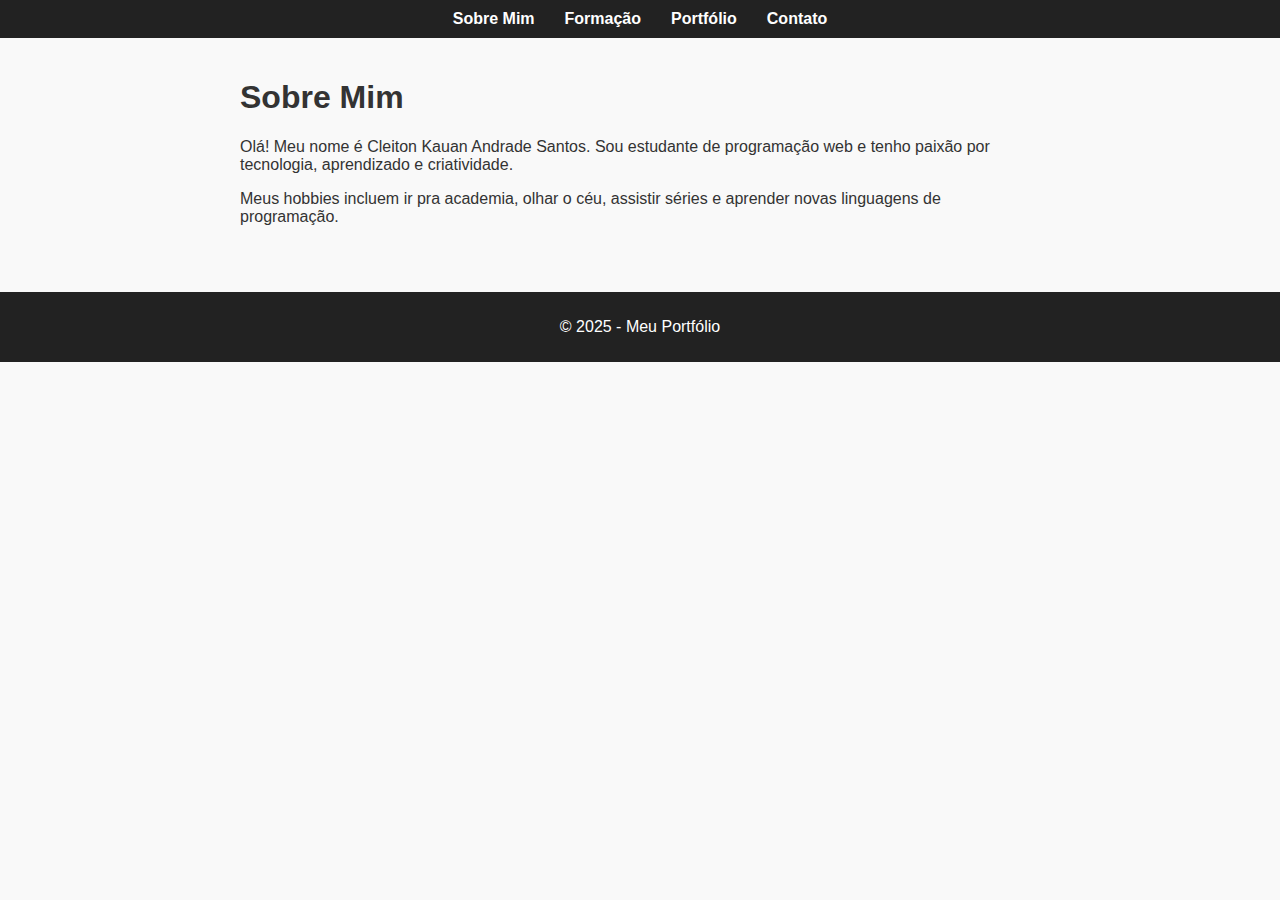
<file: index.html>
<!DOCTYPE html>
<html lang="pt-BR">

<head>
    <meta charset="UTF-8">
    <meta name="viewport" content="width=device-width, initial-scale=1.0">
    <title>Sobre Mim - Portfólio</title>
    <link rel="stylesheet" href="style.css">
</head>

<body>

    <header>
        <nav>
            <ul class="menu">
                <li><a href="index.html">Sobre Mim</a></li>
                <li><a href="formacao.html">Formação</a></li>
                <li><a href="portfolio.html">Portfólio</a></li>
                <li><a href="contato.html">Contato</a></li>
            </ul>
        </nav>
    </header>


    <main>
        <h1>Sobre Mim</h1>
        <p>Olá! Meu nome é Cleiton Kauan Andrade Santos. Sou estudante de programação web e tenho paixão por tecnologia,
            aprendizado e
            criatividade.</p>
        <p>Meus hobbies incluem ir pra academia, olhar o céu, assistir séries e aprender novas linguagens de
            programação.
        </p>
    </main>

    <footer>
        <p>&copy; 2025 - Meu Portfólio</p>
    </footer>
</body>

</html>
</file>
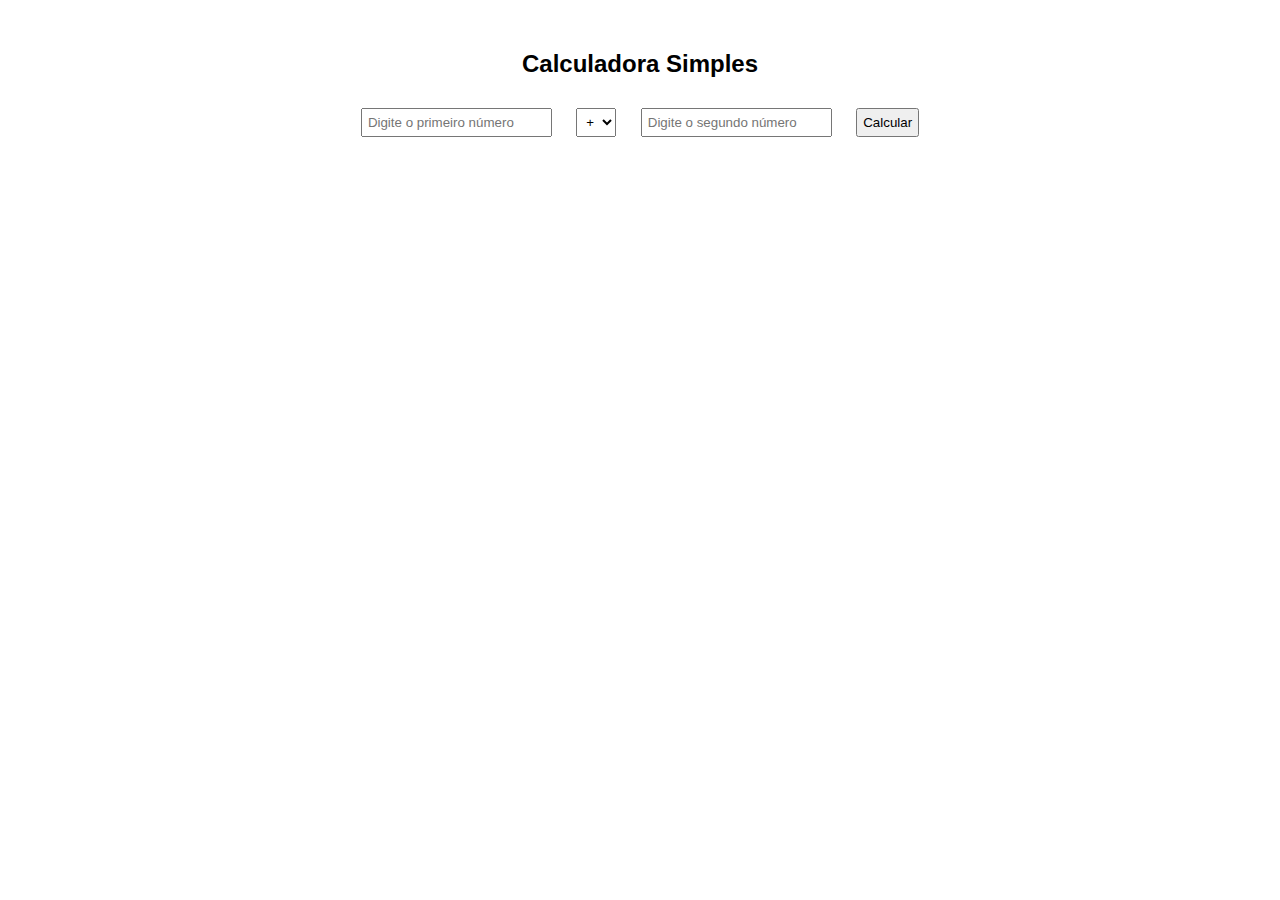
<file: calculadora/index.html>
<!DOCTYPE html>
<html lang="en">
<head>
    <meta charset="UTF-8">
    <meta name="viewport" content="width=device-width, initial-scale=1.0">
    <title>Calculadora Simples</title>
    <link rel="stylesheet" href="style.css">
</head>
<body>
    
    <h2>Calculadora Simples</h2>

    <input type="number" id="num1" placeholder="Digite o primeiro número">

    <select id="operacao">
    <option value="+">+</option>
    <option value="-">-</option>
    <option value="*">*</option>
    <option value="/">÷</option>
</select>

<input type="number" id="num2" placeholder="Digite o segundo número">
<button 
onclick="calcular()">Calcular</button>

<div id="resultado"></div>

<script src="script.js"></script>

</body>
</html>
</file>
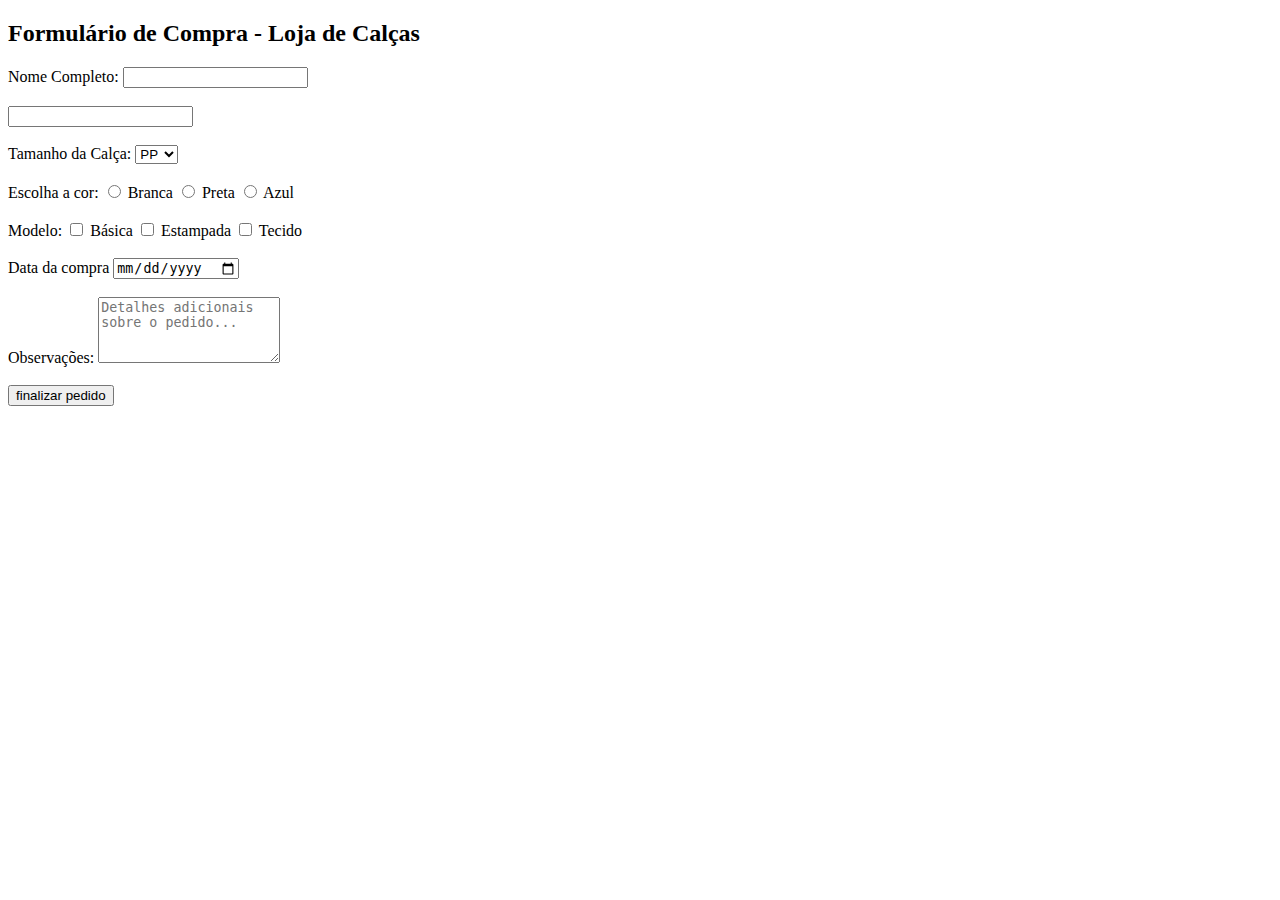
<file: formulario/index.html>
<!DOCTYPE html>
<html lang="en">

<head>
    <meta charset="UTF-8">
    <meta name="viewport" content="width=device-width, initial-scale=1.0">
    <title>Loja de Calças - Pedido</title>
</head>

<body>
    <h2>Formulário de Compra - Loja de Calças</h2>

    <form method="get" action="pedido.jsp">
        <!--Nome-->
        <label for="nome">Nome Completo:</label>
        <input type="text" id="nome" name="nome" required>
        <br><br>

        <!--Email-->
        <label for="email" Email:></label>
        <input type="email" id="email" name="email" required>
        <br><br>

        <!--Tmanho da camisa-->
        <label for="tamanho">Tamanho da Calça:</label>
        <select id="tamanho" name="tamanho">
            <option value="pp">PP</option>
            <option value="p">P</option>
            <option value="m">M</option>
            <option value="g">G</option>
            <option value="gg">GG</option>
        </select>
        <br><br>

        <!--Cor da Camisa-->
        <label>Escolha a cor:</label>
        <input type="radio" id="branca" name="cor" value="branca">
        <label for="branca">Branca</label>
        <input type="radio" id="preta" name="cor" value="preta">
        <label for="preta">Preta</label>
        <input type="radio" id="azul" name="cor" value="azul">
        <label for="azul">Azul</label>
        <br><br>

        <!--Tipo de Modelo-->
        <label>Modelo:</label>
        <input type="checkbox" id="basica" name="modelo" value="basica">
        <label for="basica">Básica</label>
        <input type="checkbox" id="estampada" name="modelo" value="estampada">
        <label for="estampada">Estampada</label>
        <input type="checkbox" id="polo" name="modelo" value="Tecido">
        <label for="polo">Tecido</label>
        <br><br>

        <!--Data de compra-->
        <label for="dataCompra">Data da compra</label>
        <input type="date" id="datacompra" name="datacompra">
        <br><br>

        <!--observações-->
        <label for="observações">Observações:</label>
        <textarea id="observações" rows="4" placeholder="Detalhes adicionais sobre o pedido..."></textarea>
        <br><br>

        <!--Botão de envio-->
        <input type="submit" value="finalizar pedido">
    </form>
</body>

</html>
</file>
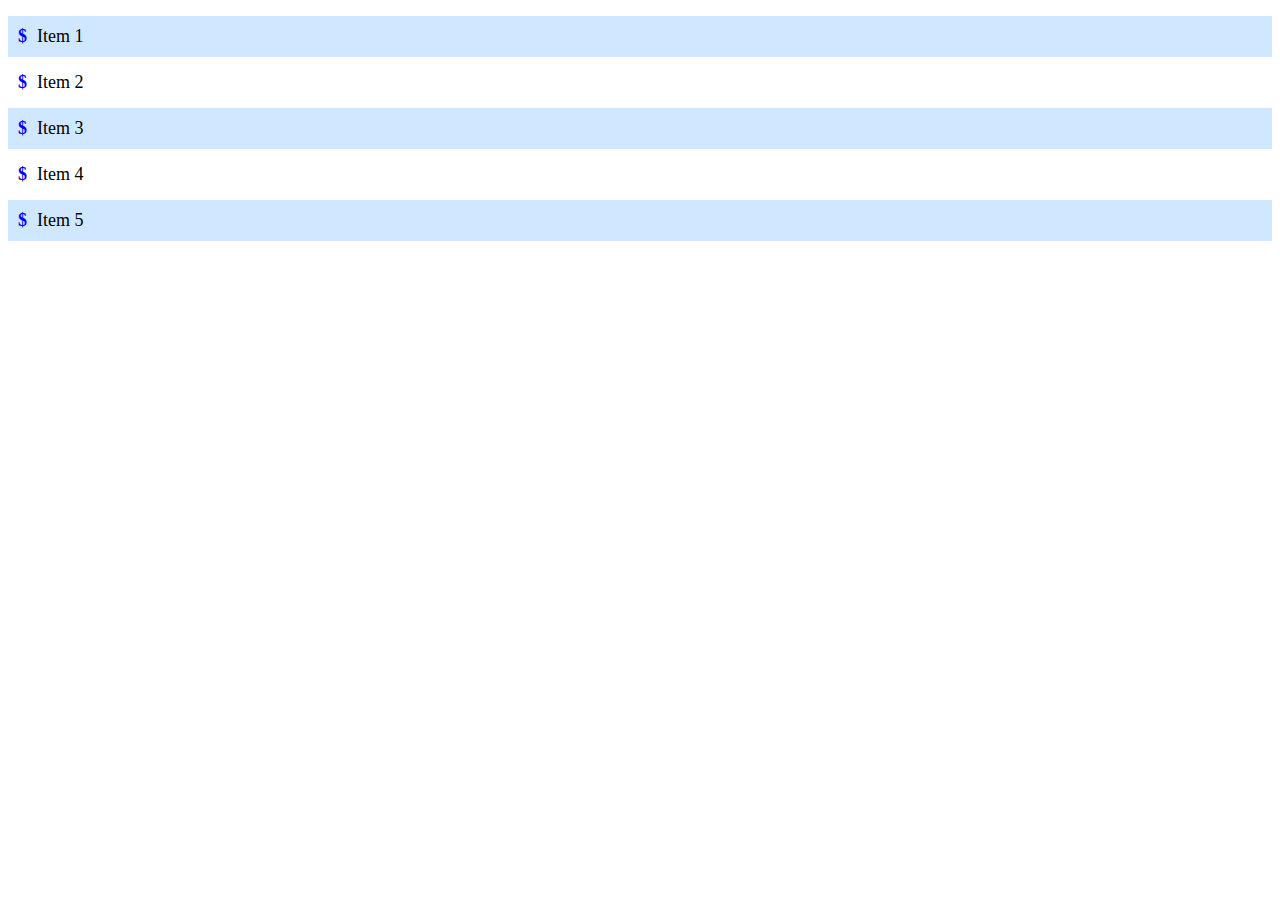
<file: lista estilizada/index.html>
<!DOCTYPE html>
<html lang="en">
<head>
    <meta charset="UTF-8">
    <meta name="viewport" content="width=device-width, initial-scale=1.0">
    <title>Lista estilizada</title>
    <link rel="stylesheet" href="style.css">
</head>
<body>
    <ul class="minha-lista">
        <li>Item 1</li>
        <li>Item 2</li>
        <li>Item 3</li>
        <li>Item 4</li>
        <li>Item 5</li>
    </ul>
</body>
</html>
</file>
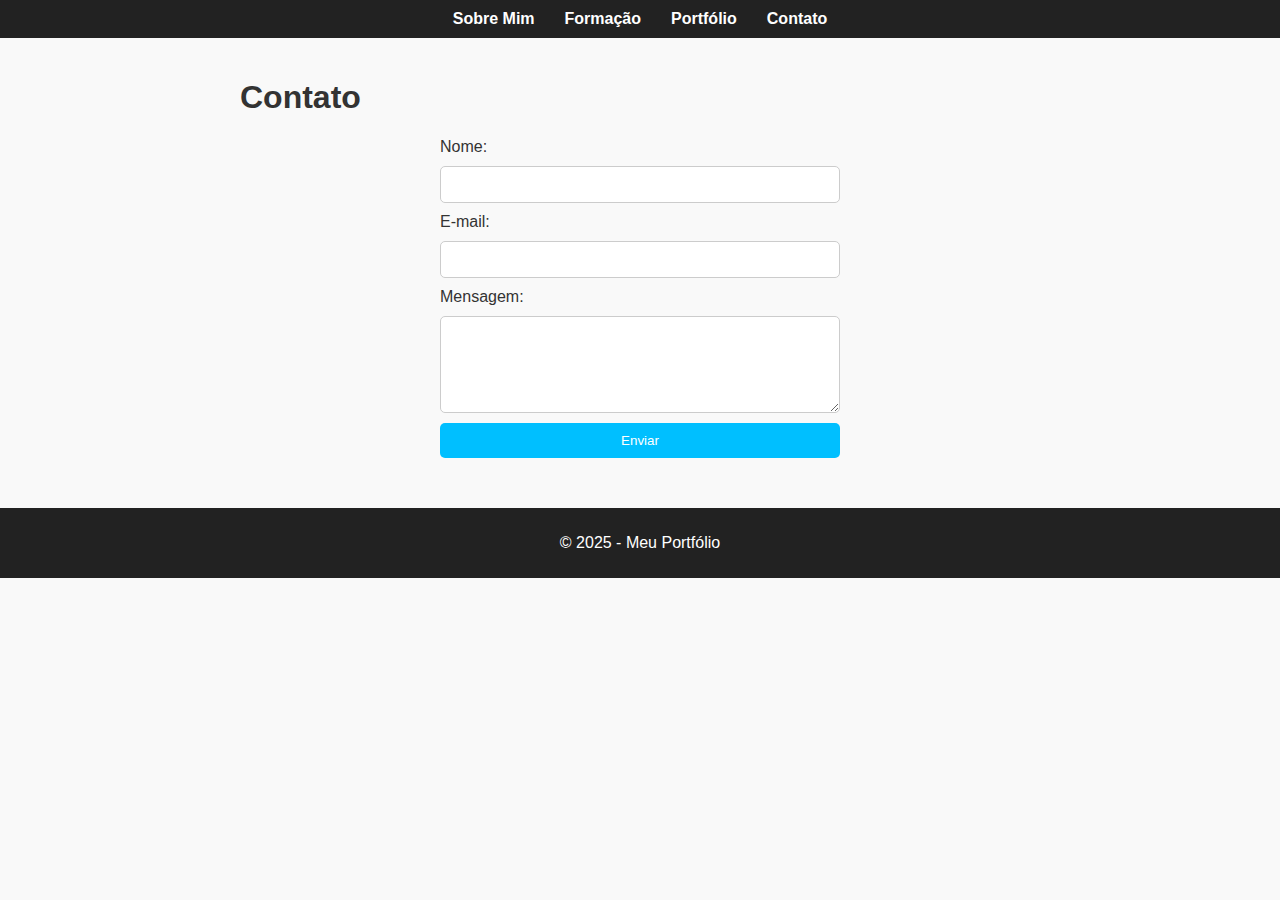
<file: contato.html>
<!DOCTYPE html>
<html lang="pt-BR">
<head>
    <meta charset="UTF-8">
    <meta name="viewport" content="width=device-width, initial-scale=1.0">
    <title>Contato - Portfólio</title>
    <link rel="stylesheet" href="style.css">
</head>
<body>
    <header>
        <nav>
            <ul class="menu">
                <li><a href="index.html">Sobre Mim</a></li>
                <li><a href="formacao.html">Formação</a></li>
                <li><a href="portfolio.html">Portfólio</a></li>
                <li><a href="contato.html">Contato</a></li>
            </ul>
        </nav>
    </header>

    <main>
        <h1>Contato</h1>
        <form>
    
            <label for="nome">Nome:</label>
            <input type="text" id="nome" name="nome" required>

            <label for="email">E-mail:</label>
            <input type="email" id="email" name="email" required>

            <label for="mensagem">Mensagem:</label>
            <textarea id="mensagem" name="mensagem" rows="5" required></textarea>

            <button type="submit">Enviar</button>
        </form>
    </main>

    <footer>
        <p>&copy; 2025 - Meu Portfólio</p>
    </footer>
</body>
</html>
</file>
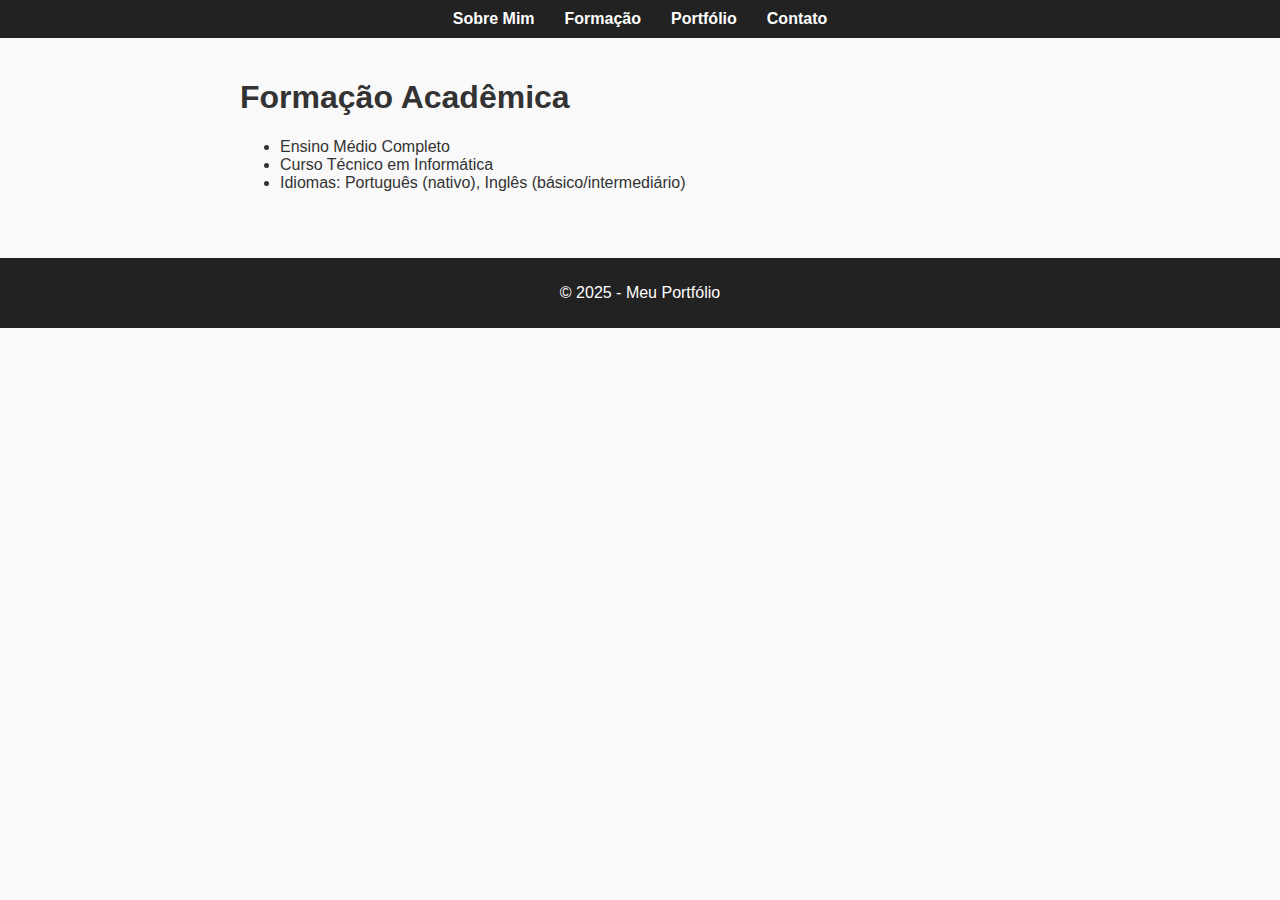
<file: formacao.html>
<!DOCTYPE html>
<html lang="pt-BR">
<head>
    <meta charset="UTF-8">
    <meta name="viewport" content="width=device-width, initial-scale=1.0">
    <title>Formação - Portfólio</title>
    <link rel="stylesheet" href="style.css">
</head>
<body>
    <header>
        <nav>
            <ul class="menu">
                <li><a href="index.html">Sobre Mim</a></li>
                <li><a href="formacao.html">Formação</a></li>
                <li><a href="portfolio.html">Portfólio</a></li>
                <li><a href="contato.html">Contato</a></li>
            </ul>
        </nav>
    </header>

    <main>
        <h1>Formação Acadêmica</h1>
        <ul>
            <li>Ensino Médio Completo</li>
            <li>Curso Técnico em Informática </li>
            <li>Idiomas: Português (nativo), Inglês (básico/intermediário)</li>
        </ul>
    </main>

    <footer>
        <p>&copy; 2025 - Meu Portfólio</p>
    </footer>
</body>
</html>
</file>
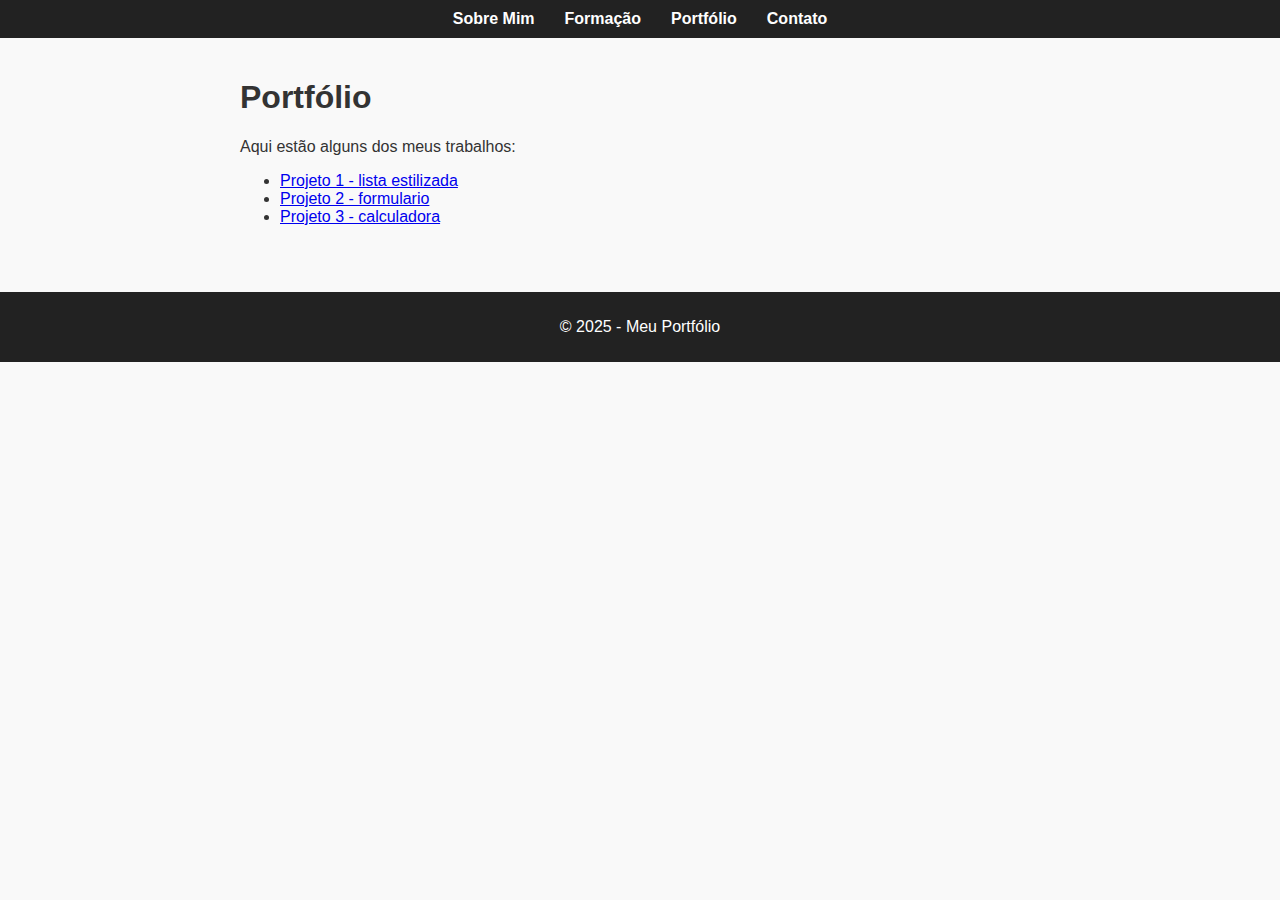
<file: portfolio.html>
<!DOCTYPE html>
<html lang="pt-BR">

<head>
    <meta charset="UTF-8">
    <meta name="viewport" content="width=device-width, initial-scale=1.0">
    <title>Portfólio - Portfólio</title>
    <link rel="stylesheet" href="style.css">
</head>

<body>
    <header>
        <nav>
            <ul class="menu">
                <li><a href="index.html">Sobre Mim</a></li>
                <li><a href="formacao.html">Formação</a></li>
                <li><a href="portfolio.html">Portfólio</a></li>
                <li><a href="contato.html">Contato</a></li>
            </ul>
        </nav>
    </header>

    <main>
        <h1>Portfólio</h1>
        <p>Aqui estão alguns dos meus trabalhos:</p>
        <ul>
            <li><a href="lista estilizada/index.html" target="_blank">Projeto 1 - lista estilizada</a></li>
            <li><a href="formulario/index.html" target="_blank">Projeto 2 - formulario</a></li>
            <li><a href="calculadora/index.html" target="_blank">Projeto 3 - calculadora</a></li>
        </ul>
    </main>

    <footer>
        <p>&copy; 2025 - Meu Portfólio</p>
    </footer>
</body>

</html>
</file>
<file: style.css>
/* Estilos gerais do site */
body {
    font-family: Arial, sans-serif;
    margin: 0;
    padding: 0;
    background-color: #f9f9f9;
    color: #333;
}

/* Menu fixo no topo */
header {
    background: #222;
    padding: 10px 0;
    position: sticky;
    top: 0;
    z-index: 1000;
}

.menu {
    list-style: none;
    display: flex;
    justify-content: center;
    margin: 0;
    padding: 0;
}

.menu li {
    margin: 0 15px;
}

.menu a {
    text-decoration: none;
    color: white;
    font-weight: bold;
}

.menu a:hover {
    color: #00bfff;
}

/* Conteúdo */
main {
    padding: 20px;
    max-width: 800px;
    margin: auto;
}

/* Rodapé */
footer {
    text-align: center;
    background: #222;
    color: white;
    padding: 10px;
    margin-top: 30px;
}

/* Formulário */
form {
    display: flex;
    flex-direction: column;
    gap: 10px;
    max-width: 400px;
    margin: auto;
}

input, textarea, button {
    padding: 10px;
    border: 1px solid #ccc;
    border-radius: 5px;
}

button {
    background: #00bfff;
    color: white;
    border: none;
    cursor: pointer;
}

button:hover {
    background: #0080ff;
}
</file>
<file: calculadora/style.css>
body {
    font-family: Arial, sans-serif;
    text-align: center;
    margin-top: 50px;
}

input, select, button {
    margin: 10px;
    padding: 5px;
}

#resultado {
    font-size: 20px;
    font-weight: bold;
    margin-top: 20px;
}
</file>
<file: lista estilizada/style.css>
/* Estiliza a lista para remover o estilo padrão */
.minha-lista {
    list-style: none; /* Remove os marcadores padrão */
    padding: 0;
}

/* Adiciona um marcador personalizado */
.minha-lista li {
    padding: 10px;
    margin: 5px 0;
    font-size: 18px;
    position: relative;
}

/* Adiciona um marcador antes de cada item */
.minha-lista li::before {
    content: "$";
    color: blue;
    font-weight: bold;
    margin-right: 10px;
}

/* Cor de fundo diferente para itns pares */
.minha-lista li::nth-child(even){
    background-color: #f0f0f0;
}

/* Cor de fundo diferente para itens impares */
.minha-lista li:nth-child(odd){
    background-color: #d0e8ff;
}
</file>
